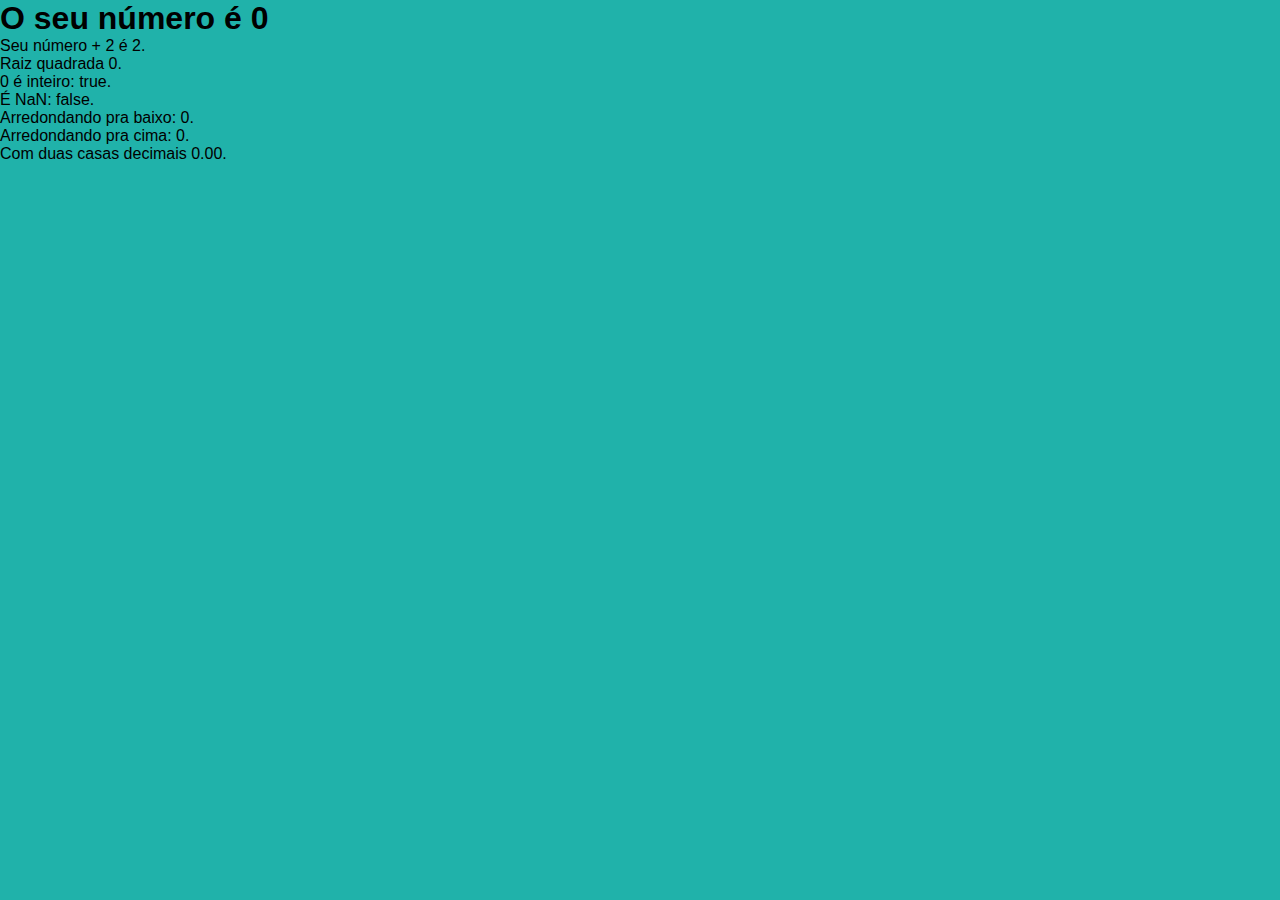
<file: aula15/index.html>
<!DOCTYPE html>
<html lang="pt-BR">
<head>
    <meta charset="UTF-8">
    <meta http-equiv="X-UA-Compatible" content="IE=edge">
    <meta name="viewport" content="width=device-width, initial-scale=1.0">
    <title>Exercícios</title>
    <link rel="stylesheet" href="style.css">
</head>
<body>
    <section>
        <h1>O seu número é <span id="numero-titulo">0</span></h1>
        <div id="texto"></div>
    </section>
    <script src="script.js"></script>
</body>
</html>
</file>
<file: aula15/style.css>
* {
    margin: 0px;
    padding: 0px;
    font-family: Arial, Helvetica, sans-serif;
}

body, html {
    width: 100vw;
    height: 100vh;
}

body {
    background-color: lightseagreen;
}
</file>
